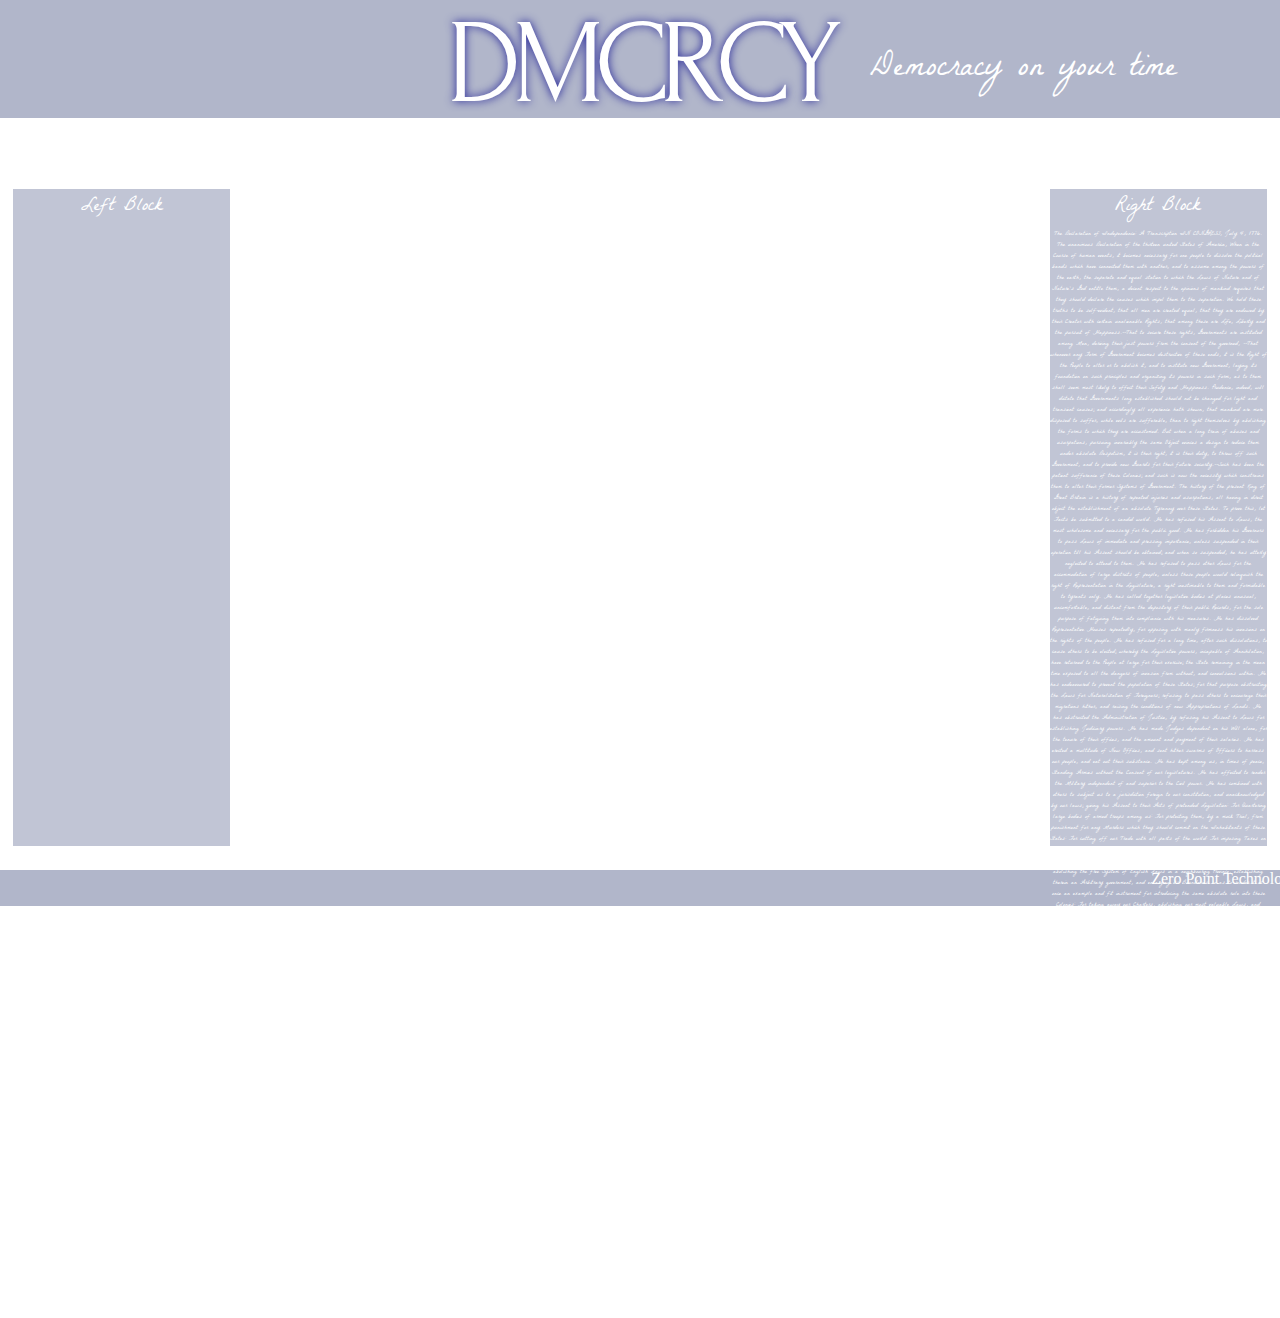
<file: DMCRCY Web Service/index.html>
<!DOCTYPE html>
<head>
	<title>DMCRCY - Your democracy on your time</title>
	<link type="text/css" rel="stylesheet" href="dmcrcyindex.css">
	    	
    	<link href='http://fonts.googleapis.com/css?family=La+Belle+Aurore|Tangerine|Forum|IM+Fell+English|Sorts+Mill+Goudy|Forum' rel='stylesheet' type='text/css'>
    	
<link rel="stylesheet" href="http://cdn.leafletjs.com/leaflet-0.6.4/leaflet.css" />
<!--[if lte IE 8]>
    <link rel="stylesheet" href="http://cdn.leafletjs.com/leaflet-0.6.4/leaflet.ie.css" />
<![endif]-->

<script src="http://cdn.leafletjs.com/leaflet-0.6.4/leaflet.js"></script>
<script type="text/javascript" src="leaflet/leafletembed.js"></script>
<script type="text/javascript" src="leaflet/us-states.js"></script>

<script type="text/javascript" src="facebook/facebook_js_SDK.js"></script>


    	


</head>

<body>

<div id="fb-root"></div>

<fblogin>
<div class="fb-login-button" data-width="200"></div>
</fblogin>

<dheader>
<dtitle>
DMCRCY
</dtitle>
<dsub>
<p>Democracy on your time</p>
</dsub>

<dleft>
<sideblocktitle>
Left Block
</sideblocktitle>
</dleft>

<dright>
<sideblocktitle>
Right Block
<p class="blocktemp">
The Declaration of Independence: A Transcription

IN CONGRESS, July 4, 1776.

The unanimous Declaration of the thirteen united States of America,

When in the Course of human events, it becomes necessary for one people to dissolve the political bands which have connected them with another, and to assume among the powers of the earth, the separate and equal station to which the Laws of Nature and of Nature's God entitle them, a decent respect to the opinions of mankind requires that they should declare the causes which impel them to the separation.

We hold these truths to be self-evident, that all men are created equal, that they are endowed by their Creator with certain unalienable Rights, that among these are Life, Liberty and the pursuit of Happiness.--That to secure these rights, Governments are instituted among Men, deriving their just powers from the consent of the governed, --That whenever any Form of Government becomes destructive of these ends, it is the Right of the People to alter or to abolish it, and to institute new Government, laying its foundation on such principles and organizing its powers in such form, as to them shall seem most likely to effect their Safety and Happiness. Prudence, indeed, will dictate that Governments long established should not be changed for light and transient causes; and accordingly all experience hath shewn, that mankind are more disposed to suffer, while evils are sufferable, than to right themselves by abolishing the forms to which they are accustomed. But when a long train of abuses and usurpations, pursuing invariably the same Object evinces a design to reduce them under absolute Despotism, it is their right, it is their duty, to throw off such Government, and to provide new Guards for their future security.--Such has been the patient sufferance of these Colonies; and such is now the necessity which constrains them to alter their former Systems of Government. The history of the present King of Great Britain is a history of repeated injuries and usurpations, all having in direct object the establishment of an absolute Tyranny over these States. To prove this, let Facts be submitted to a candid world.

He has refused his Assent to Laws, the most wholesome and necessary for the public good.
He has forbidden his Governors to pass Laws of immediate and pressing importance, unless suspended in their operation till his Assent should be obtained; and when so suspended, he has utterly neglected to attend to them.
He has refused to pass other Laws for the accommodation of large districts of people, unless those people would relinquish the right of Representation in the Legislature, a right inestimable to them and formidable to tyrants only. 
He has called together legislative bodies at places unusual, uncomfortable, and distant from the depository of their public Records, for the sole purpose of fatiguing them into compliance with his measures. 
He has dissolved Representative Houses repeatedly, for opposing with manly firmness his invasions on the rights of the people.
He has refused for a long time, after such dissolutions, to cause others to be elected; whereby the Legislative powers, incapable of Annihilation, have returned to the People at large for their exercise; the State remaining in the mean time exposed to all the dangers of invasion from without, and convulsions within.
He has endeavoured to prevent the population of these States; for that purpose obstructing the Laws for Naturalization of Foreigners; refusing to pass others to encourage their migrations hither, and raising the conditions of new Appropriations of Lands.
He has obstructed the Administration of Justice, by refusing his Assent to Laws for establishing Judiciary powers.
He has made Judges dependent on his Will alone, for the tenure of their offices, and the amount and payment of their salaries.
He has erected a multitude of New Offices, and sent hither swarms of Officers to harrass our people, and eat out their substance.
He has kept among us, in times of peace, Standing Armies without the Consent of our legislatures.
He has affected to render the Military independent of and superior to the Civil power.
He has combined with others to subject us to a jurisdiction foreign to our constitution, and unacknowledged by our laws; giving his Assent to their Acts of pretended Legislation:
For Quartering large bodies of armed troops among us:
For protecting them, by a mock Trial, from punishment for any Murders which they should commit on the Inhabitants of these States:
For cutting off our Trade with all parts of the world:
For imposing Taxes on us without our Consent: 
For depriving us in many cases, of the benefits of Trial by Jury:
For transporting us beyond Seas to be tried for pretended offences
For abolishing the free System of English Laws in a neighbouring Province, establishing therein an Arbitrary government, and enlarging its Boundaries so as to render it at once an example and fit instrument for introducing the same absolute rule into these Colonies:
For taking away our Charters, abolishing our most valuable Laws, and altering fundamentally the Forms of our Governments:
For suspending our own Legislatures, and declaring themselves invested with power to legislate for us in all cases whatsoever.
He has abdicated Government here, by declaring us out of his Protection and waging War against us.
He has plundered our seas, ravaged our Coasts, burnt our towns, and destroyed the lives of our people. 
He is at this time transporting large Armies of foreign Mercenaries to compleat the works of death, desolation and tyranny, already begun with circumstances of Cruelty & perfidy scarcely paralleled in the most barbarous ages, and totally unworthy the Head of a civilized nation.
He has constrained our fellow Citizens taken Captive on the high Seas to bear Arms against their Country, to become the executioners of their friends and Brethren, or to fall themselves by their Hands. 
He has excited domestic insurrections amongst us, and has endeavoured to bring on the inhabitants of our frontiers, the merciless Indian Savages, whose known rule of warfare, is an undistinguished destruction of all ages, sexes and conditions.

In every stage of these Oppressions We have Petitioned for Redress in the most humble terms: Our repeated Petitions have been answered only by repeated injury. A Prince whose character is thus marked by every act which may define a Tyrant, is unfit to be the ruler of a free people.

Nor have We been wanting in attentions to our Brittish brethren. We have warned them from time to time of attempts by their legislature to extend an unwarrantable jurisdiction over us. We have reminded them of the circumstances of our emigration and settlement here. We have appealed to their native justice and magnanimity, and we have conjured them by the ties of our common kindred to disavow these usurpations, which, would inevitably interrupt our connections and correspondence. They too have been deaf to the voice of justice and of consanguinity. We must, therefore, acquiesce in the necessity, which denounces our Separation, and hold them, as we hold the rest of mankind, Enemies in War, in Peace Friends.

We, therefore, the Representatives of the united States of America, in General Congress, Assembled, appealing to the Supreme Judge of the world for the rectitude of our intentions, do, in the Name, and by Authority of the good People of these Colonies, solemnly publish and declare, That these United Colonies are, and of Right ought to be Free and Independent States; that they are Absolved from all Allegiance to the British Crown, and that all political connection between them and the State of Great Britain, is and ought to be totally dissolved; and that as Free and Independent States, they have full Power to levy War, conclude Peace, contract Alliances, establish Commerce, and to do all other Acts and Things which Independent States may of right do. And for the support of this Declaration, with a firm reliance on the protection of divine Providence, we mutually pledge to each other our Lives, our Fortunes and our sacred Honor.


</p>

</sideblocktitle>
</dright>

</dheader>

	<div id="map"></div>


	<foot>Zero Point Technologies 2013</foot>
	
	<script>initmap();</script>
    
</body>
</file>
<file: DMCRCY Web Service/dmcrcyindex.css>
body {

    overflow-x:hidden;
    overflow-y: hidden;
    text-align: center;
}


dtitle {
	display: block;
	position: absolute;
	z-index: 1;
	width: 110%;
	left: -5%;
	height: 1em;
	margin-left: auto;
	margin-right: auto;
	margin-top: -10px;
	text-align: center;
	font-size: 120px;
	letter-spacing: -.08em;
	/*font-family: 'Sorts Mill Goudy', serif;*/
	font-family: 'Forum', cursive;
	color: rgba(255,255,255,1);
	text-shadow: 0 0 0.08em rgba(30, 30, 150, 1);
	background-color:rgba(100,110,150,0.5);
	}
	
fblogin {
	display: block;
	position: absolute;
	top: 1em;
	right: 1.5em;
	z-index: 2;
	text-align: right;
	}

dsub {
	display: block;
	position: absolute;
	z-index: 1;
	left: 68%;
	top: 1%;
	font-family: 'La Belle Aurore', cursive;
	color: rgba(255,255,255,1);
	font-size: 2em;
	}
	
sideblocktitle {
		font-family: 'La Belle Aurore', cursive;
	color: rgba(255,255,255,1);
	font-size: 1.2em;
}

.blocktemp {
	font-size: 0.2em;
}

dleft {
	display: block;
	position: absolute;
	z-index: 2;
	left: 1%;
	width: 17%;
	background-color: rgba(100,110,150,.4);
	top: 21%;
	bottom: 6%;
}

dright {
	display: block;
	position: absolute;
	z-index: 2;
	left: 82%;
	width: 17%;
	background-color: rgba(100,110,150,.4);
	top: 21%;
	bottom: 6%;
}


	
foot {
	display: block;
	position: absolute;
	width: 110%;
	left: -5%;
	z-index: 1;
	margin-top: 0.5%;
	font-size: 1em;
	padding-right: 200px;
	font-family: 'IM Fell English', serif;
	color: rgba(255,255,255,1); 
	height: 4%;
	background-color:rgba(100,110,150,0.5);
	top: 96%;
	text-align: right;
	}
	
#map {
    width:100%;
    height:640px;
}
</file>
